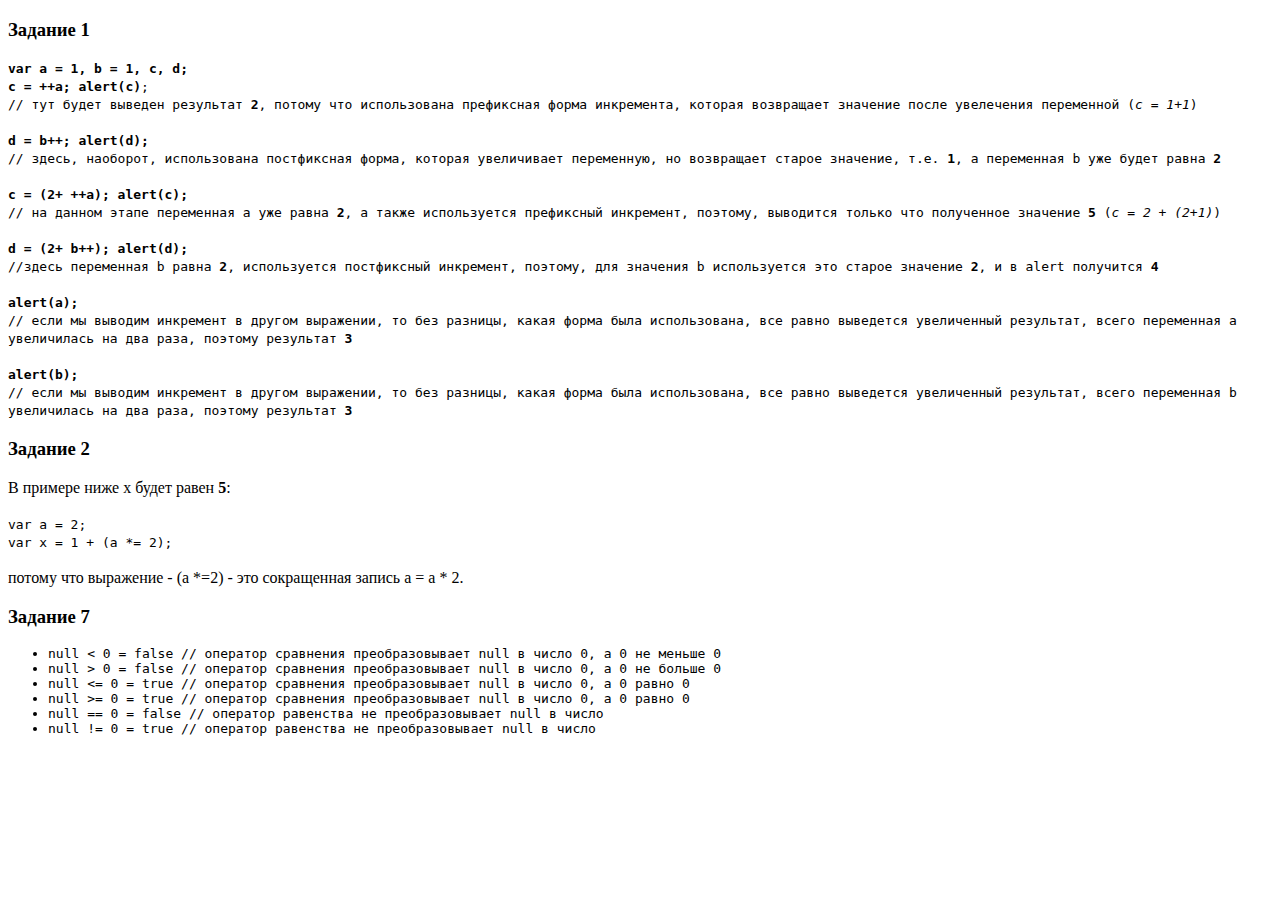
<file: homework2/index.html>
<!DOCTYPE html>
<html lang="en">
<head>
    <meta charset="UTF-8">
    <title>Lesson2_Homework</title>
</head>
<body>
   <script>
 // Задание 1
     document.write("<h3>Задание 1</h3><code><b>var a = 1, b = 1, c, d;<br>c = ++a; alert(c)</b>;<br>// тут будет выведен результат <strong>2</strong>, потому что использована префиксная форма инкремента, которая возвращает значение после увелечения переменной (<i>c = 1+1</i>)<br><br><b>d = b++; alert(d);</b><br>// здесь, наоборот, использована постфиксная форма, которая увеличивает переменную, но возвращает старое значение, т.е. <strong>1</strong>, а переменная b уже будет равна <strong>2</strong><br><br><b>c = (2+ ++a); alert(c);</b><br>// на данном этапе переменная a уже равна <strong>2</strong>, а также используется префиксный инкремент, поэтому, выводится только что полученное значение <strong>5</strong> (<i>c = 2 + (2+1)</i>)<br><br><b>d = (2+ b++); alert(d);</b><br>//здесь переменная b равна <strong>2</strong>, используется постфиксный инкремент, поэтому, для значения b используется это старое значение <strong>2</strong>, и в alert получится <strong>4</strong><br><br><b>alert(a);</b><br>// если мы выводим инкремент в другом выражении, то без разницы, какая форма была использована, все равно выведется увеличенный результат, всего переменная a увеличилась на два раза, поэтому результат <strong>3</strong><br><br><b>alert(b);</b><br>// если мы выводим инкремент в другом выражении, то без разницы, какая форма была использована, все равно выведется увеличенный результат, всего переменная b увеличилась на два раза, поэтому результат <strong>3</strong> </code>");

    //Задание 2
        document.write("<h3>Задание 2</h3>В примере ниже x будет равен <strong>5</strong>:<br><br><code>var a = 2;<br>var x = 1 + (a *= 2);</code><br><br>потому что выражение - (a *=2) - это сокращенная запись a = a * 2.");

    </script>

    <script type="text/javascript" src="task3.js"></script>
    <script type="text/javascript" src="task4.js"></script>
    <script type="text/javascript" src="task5-6.js"></script>
    <script type="text/javascript" src="task7.js"></script>
    <script type="text/javascript" src="task8.js"></script>
</body>
</html>
</file>
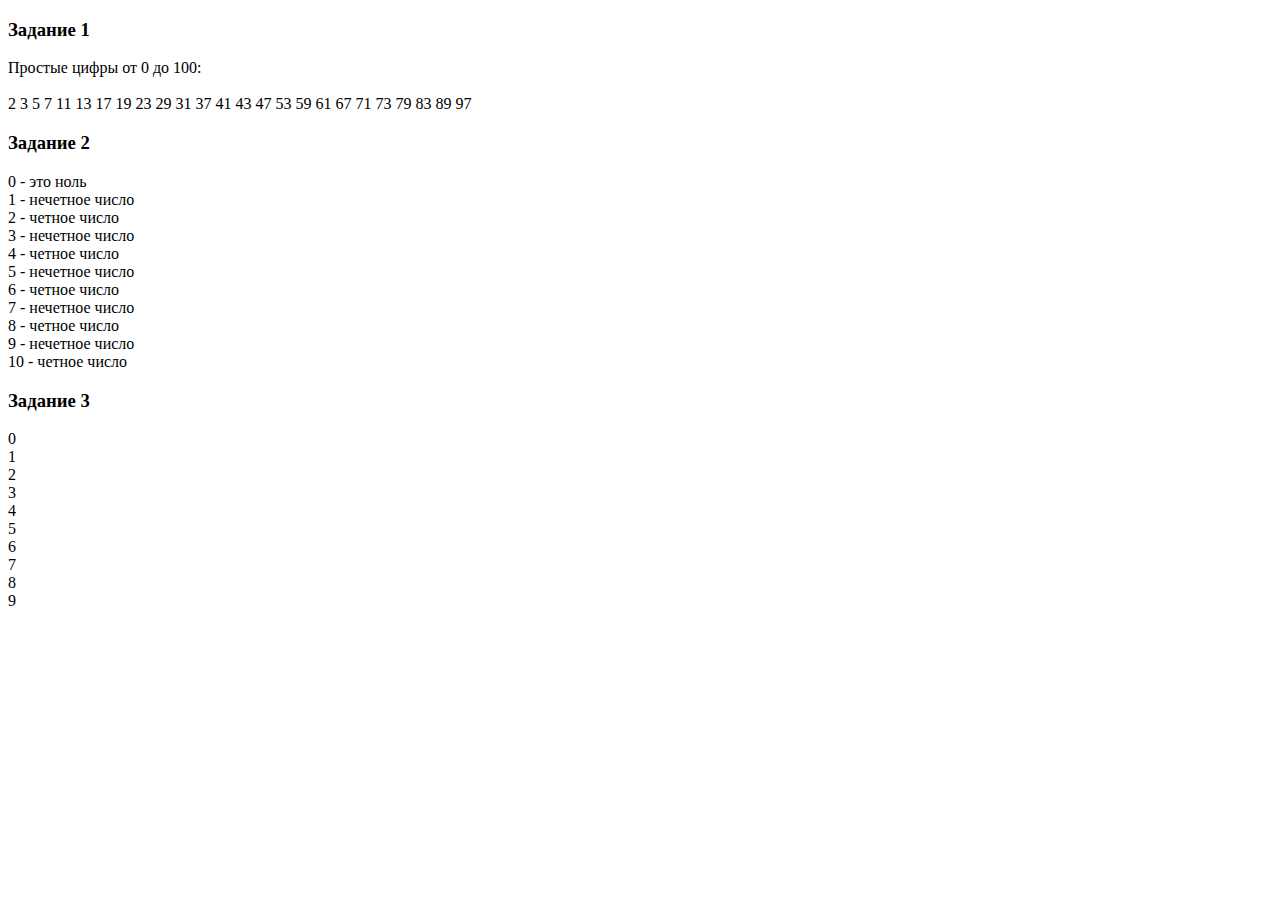
<file: homework3/index.html>
<!DOCTYPE html>
<html lang="en">
<head>
    <meta charset="UTF-8">
    <title>Lesson2_Homework</title>
</head>
<body>
   <script>
    //  Задание 1
    function simpleNumbers() {
        document.write("<h3>Задание 1</h3>Простые цифры от 0 до 100:<br><br>");
        var x = " ";
        var i = 2;
        while (i <= 100) {
            if(testSimpleNum(i)) {
                x += i;
                x += " ";
                i++;
            } else {
                i++;
                continue;
            }
        }
        return x.trim();
    }

    function testSimpleNum(n) {
        var isSimple;
        if(n === 2) {
            isSimple = true;
        } else if (n === 1) {
            isSimple = false;
        } else {
            for(var i = 2; i < n; i++) {
                if(n % i) {
                    isSimple = true;
                } else {
                    isSimple = false;
                    break;
                }
            }
        }
        return isSimple;
    }

    document.write(simpleNumbers());


    // Задание 2
    function typeOfNumber() {
        document.write("<h3>Задание 2</h3>");
        var i = 0;
        document.write(i + " - это ноль<br>");
        do {
            i++;
            if (i % 2 == 0) {
                document.write(i + " - четное число<br>");
            } else {
                document.write(i + " - нечетное число<br>");
            }
        } while(i < 10)
       }
    // Проверка задания 2
    typeOfNumber();


    // Задание 3
    document.write("<h3>Задание 3</h3>")
    var i;
    for(i = 0; i < 10; document.write(i++ + "<br>")) {

    };

    // Задание 4
    console.log("Задание 4");
    var x = "x";
    for(i = 0; i < 20; i++) {
        console.log(x);
        x+= "x";
    }

   </script> 
</body>
</html>
</file>
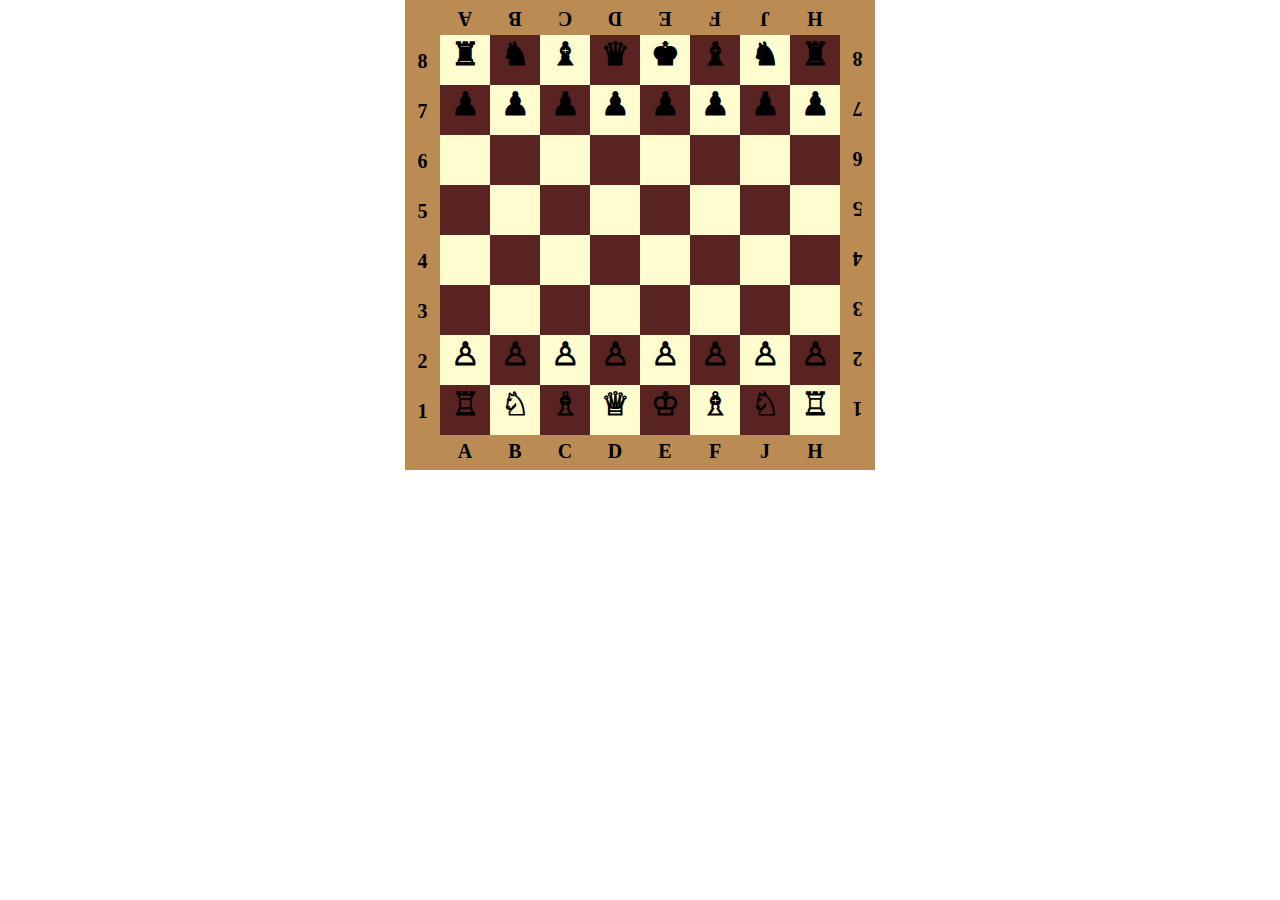
<file: homework5/index.html>
<!DOCTYPE html>
<html lang="en">

<head>
    <meta charset="UTF-8">
    <title>Lesson5_Homework</title>
    <link rel="stylesheet" type="text/css" href="style.css"> </head>

<body>
    <script>
        // для создания доски
        function createBoard() {
            board = document.createElement("div");
            board.id = "board";
            board.style.background = "#BB8B54";
            board.style.width = "470px";
            board.style.height = "470px";
            document.body.appendChild(board);


             // для создания контейнера для боковых границ
            function createBordersContainer(width, height, borderPosition) {
                var bordersContainer = document.createElement("div");
                bordersContainer.id = "bordersContainer" + borderPosition;
                bordersContainer.style.width = width + "px";
                bordersContainer.style.height = height + "px";
                board.appendChild(bordersContainer);
            }

            // сразу создаем контейнер для границ
            createBordersContainer(35, 435, "Left");
            createBordersContainer(400, 35, "Top");
            createBordersContainer(35, 435, "Right");


           // функция для создания полей боковых границ
             function createBorder(borderPosition, content, width, height, rotation) {
                var border = document.createElement("span");
                border.style.width = width + "px";
                border.style.height = height + "px";
                border.style.display = "inline-block";
                border.style.textAlign = "center";
                border.style.fontSize = "20px";
                border.style.fontWeight = "700";
                border.innerHTML = content;
                border.style.transform = rotation;

                var bordersContainer = document.getElementById("bordersContainer" + borderPosition)
                bordersContainer.appendChild(border);
            }

            // создаем массив с буквами для границы
            var lettersArr = ["A", "B", "C", "D", "E", "F", "J", "H"];

            // создаем верхнюю границу с буквами
            for(var i = 0; i < 8; i++) {
                createBorder("Top", lettersArr[i], 50, 35, "rotate(180deg)");
            }

            // создаем левую границу с цифрами
            for(var i = 8; i >= 1; i--) {
                createBorder("Left", i, 35, 50);
            }

            // создаем правую границу с цифрами
            for(var i = 8; i >= 1; i--) {
                createBorder("Right", i, 35, 50, "rotate(180deg)");
            }


            // функция для создания контейнера для полей
            function createFieldsContainer() {
                var fieldsContainer = document.createElement("div");
                fieldsContainer.id = "fieldsContainer";
                fieldsContainer.style.width = "400px";
                fieldsContainer.style.height = "400px";
                fieldsContainer.style.position = "relative";
                board.appendChild(fieldsContainer);
            }

            // сразу создаем контейнер для полей
            createFieldsContainer();

            // функция для создания полей
            function createField(color) {
                var field = document.createElement("div");
                field.class = "field";
                field.style.background = color;
                field.style.width = "50px";
                field.style.height = "50px";

                var fieldsContainer = document.getElementById("fieldsContainer");
                fieldsContainer.appendChild(field);
            }

            //добавляем нижнюю границу
            createBordersContainer(470, 35, "Bottom");
            for(var i = 0; i < 8; i++) {
                createBorder("Bottom", lettersArr[i], 50, 35);
            }

            // функция для создания фигур
            function createFigure(figureCode, topPosition, leftPosition) {
                var figure = document.createElement("span");
                figure.class = "figure";
                figure.innerHTML = figureCode;
                figure.style.width = "50px";
                figure.style.height = "50px";
                figure.style.display = "inline-block";
                figure.style.textAlign = "center";
                figure.style.fontSize = "32px";
                figure.style.fontWeight = "700";
                figure.style.position = "absolute";
                figure.style.top = topPosition + "px";
                figure.style.left = leftPosition + "px";
                figure.style.zIndex = "1";
                fieldsContainer.appendChild(figure);
            }

            // создание шахматной разметки
            for(var i = 0; i < 4; i++) {
                for(var j = 0; j < 8; j++) {
                    if(j % 2) {
                        createField("#592321");
                    } else {
                        createField("#FFFDD0");
                    }
                }
               
                for(var j = 0; j < 8; j++) {
                    if(j % 2) {
                        createField("#FFFDD0");
                    } else {
                        createField("#592321");
                    }
                }
            }
            
            // создаем массив с фигурами
            var figures = [["&#9812;","&#9813;", "&#9814;", "&#9815;", "&#9816;", "&#9817;"], ["&#9818;", "&#9819;", "&#9820;", "&#9821;", "&#9822;", "&#9823;"]];

            // создаем переменные для циклов
            var top = 50;
            var left = -50;

            // добавляем черные пешки
            for(var i = 1; i <= 8 ; i++) {
                createFigure(figures[1][5], top+=0, left+=50);
            }

            // добавляем белые пешки
            top = 300;
            left = -50;
            for(var i = 1; i <= 8 ; i++) {
                createFigure(figures[0][5], top+=0, left+=50);
            }

            // расставляем черные ладьи
            createFigure(figures[1][2], 0, 0);
            createFigure(figures[1][2], 0, 350);

            // расставляем белые ладьи
            createFigure(figures[0][2], 350, 0);
            createFigure(figures[0][2], 350, 350);

            // расставляем черных коней
            createFigure(figures[1][4], 0, 50);
            createFigure(figures[1][4], 0, 300);

            // расставляем белых коней
            createFigure(figures[0][4], 350, 50);
            createFigure(figures[0][4], 350, 300);

            // расставляем черных слонов
            createFigure(figures[1][3], 0, 100);
            createFigure(figures[1][3], 0, 250);

            // расставляем белых слонов
            createFigure(figures[0][3], 350, 100);
            createFigure(figures[0][3], 350, 250);

            // расставляем черных предводителей
            createFigure(figures[1][1], 0, 150);
            createFigure(figures[1][0], 0, 200);

            //расставляем белых предводителей
            createFigure(figures[0][1], 350, 150);
            createFigure(figures[0][0], 350, 200);
        }
        
        // создаем доску со всеми фигурами
        createBoard();
    </script>
</body>

</html>
</file>
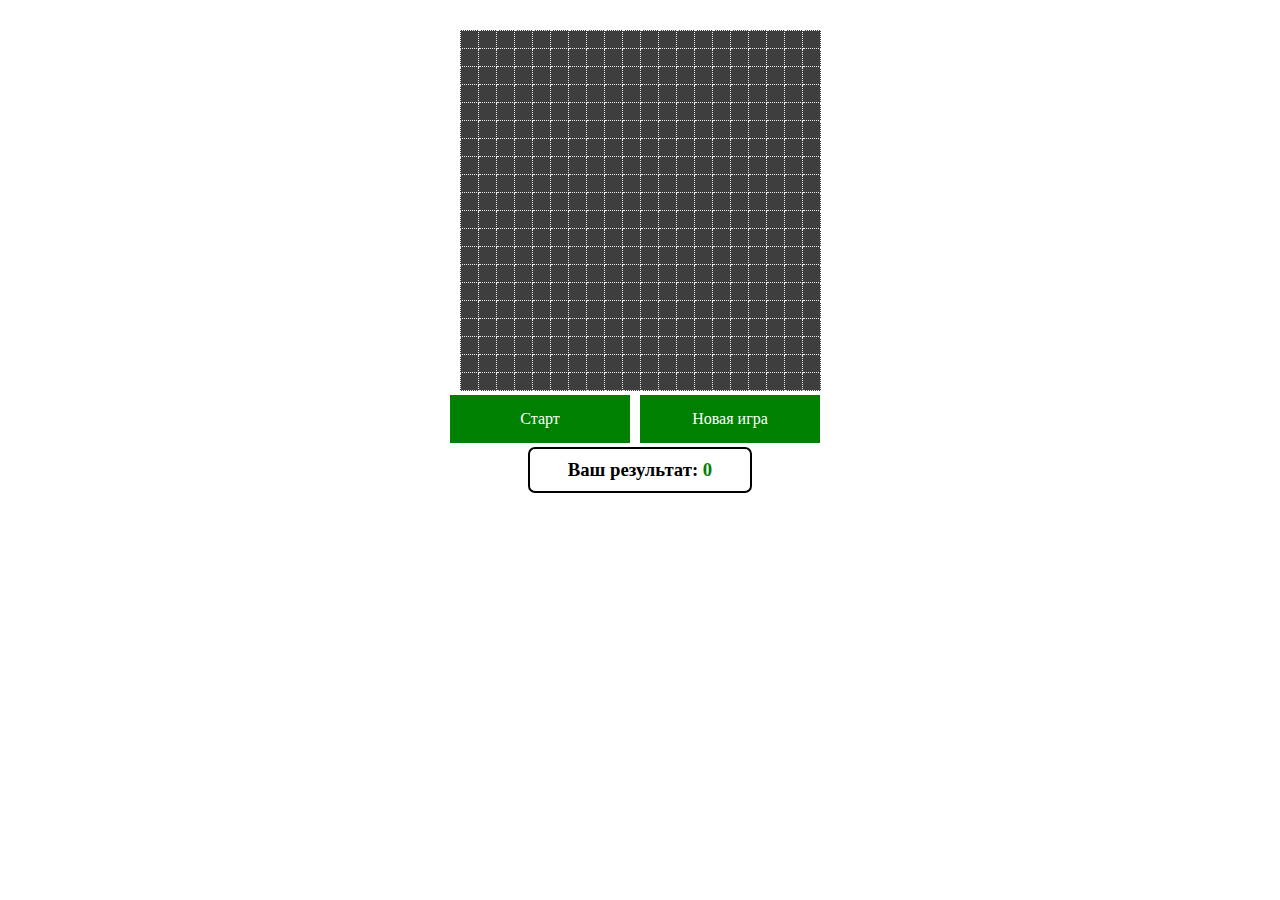
<file: lesson7.html>
<!DOCTYPE html>
<html lang="en">
<head>
    <meta charset="UTF-8">
    <title>Snake</title>
    <link rel="stylesheet" href="lesson7.css">
    <script src="lesson7.js"></script>
</head>
<body>
<div class="wrap">
    <div id="snake-field"></div>
    <div class="buttons">
        <div id="snake-start">Старт</div>
        <div id="snake-renew">Новая игра</div>
    </div>
</div>
<div class="score-wrapper">
    <h3>Ваш результат: <span id="score-display">0</span></h3>
</div>
</body>
</html>
</file>
<file: homework5/style.css>
* {
	box-sizing: border-box;
	margin: 0;
	padding: 0;
}

#board {
	margin: 0 auto;
}

#fieldsContainer {
	display: flex;
	flex-wrap: wrap;
}

#bordersContainerLeft {
	float: left;
	padding-top: 50px;
}

#bordersContainerTop {
	float: left;
}

#bordersContainerRight {
	float: right;
	padding-top: 20px;
}

#bordersContainerBottom {
	padding-left: 35px;
}

#bordersContainerTop span,
#bordersContainerBottom span {
	padding-top: 5px;
}
</file>
<file: lesson7.css>
#snake-field{
    display: inline-block;
}
#snake-renew,#snake-start{
    width: 150px;
    padding: 15px;
    color: white;
    background-color: green;
    text-align: center;
    cursor: pointer;
    float: left;
    margin-right: 10px;
}
.game-table{
    border-collapse: collapse;
    background-color: #3e3e3e;
}
td.game-table-cell{
    width: 15px;
    height: 15px;
    border: 1px dotted #eee;
}
.snake-unit{
    background-color: white;
}
.food-unit{
    background-color: red;
}
.buttons{
    display: inline-block;
}
.wrap{
    margin: 30px auto 0;
    text-align: center;
}
.score-wrapper {
    text-align: center;
    display: flex;
    justify-content: center;
}
.score-wrapper h3 {
    border: 2px solid black;
    border-radius: 7px;
    text-align: center;
    padding: 10px;
    margin: 0;
    width: 200px;
}

#score-display {
    color: green;
    font-weight: 600;
}

.obstacle {
    background: green;
}
</file>
